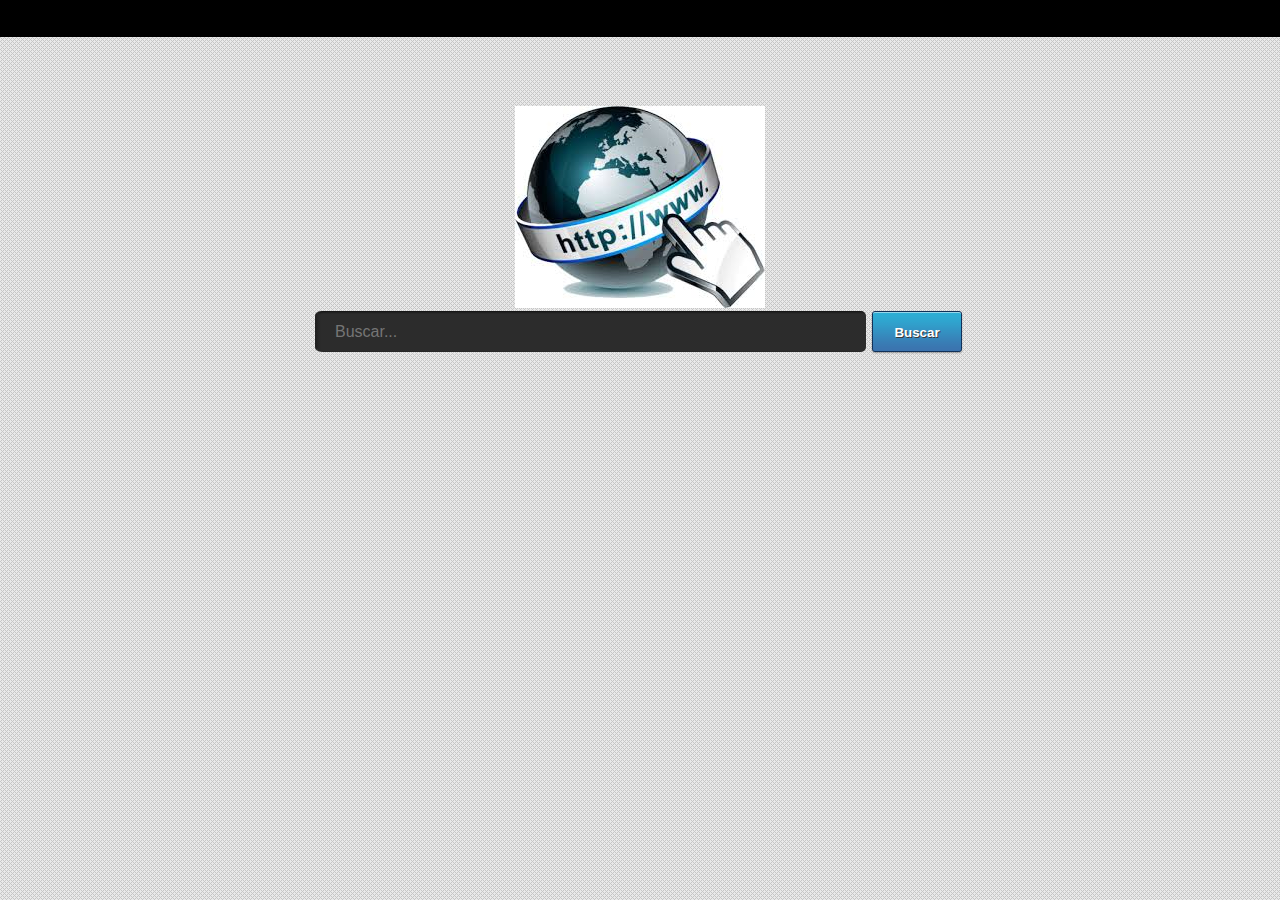
<file: index.html>
<!DOCTYPE html>
<html>
    <head>
        <meta http-equiv="Content-Type" content="text/html; charset=utf-8" />
        <title>.:Mi Primer Sitio::.</title>
        <link rel="stylesheet" type="text/css" href="style.css" />
        <script src="http://code.jquery.com/jquery-1.8.3.js" type="text/javascript"></script>
    </head>
    <body onload="main();">
        <header></header>
        <section class="container" id="page">
            <div id="logo"><img src="images/logo2.jpg" /></div>
            <div id="subscribeform">
                <div id="email_input">
                    <input type="text" size="30" placeholder="Buscar..." id="buscar" autocomplete="off"/> 
                    <input type="button" id="submit" value="Buscar" size="80" />
                </div>
            </div>
            <section id="resultadosBuscador"></section>
            <section id="paginador">
                <img src="images/arrowPrevious.png" class="arrow" id="arrowPrevious"/><span>P&aacute;gina 1</span><img src="images/arrowNext.png" class="arrow" id="arrowNext"/>
            </section>
            <section id="loading">
                <img src="images/loading.gif" />
            </section>
        </section>
        <section id="logoBottom">
            <img src="images/logo2.jpg" />
        </section>
    </body>
    <script src="js/script.js" type="text/javascript"></script>
</html>
</file>
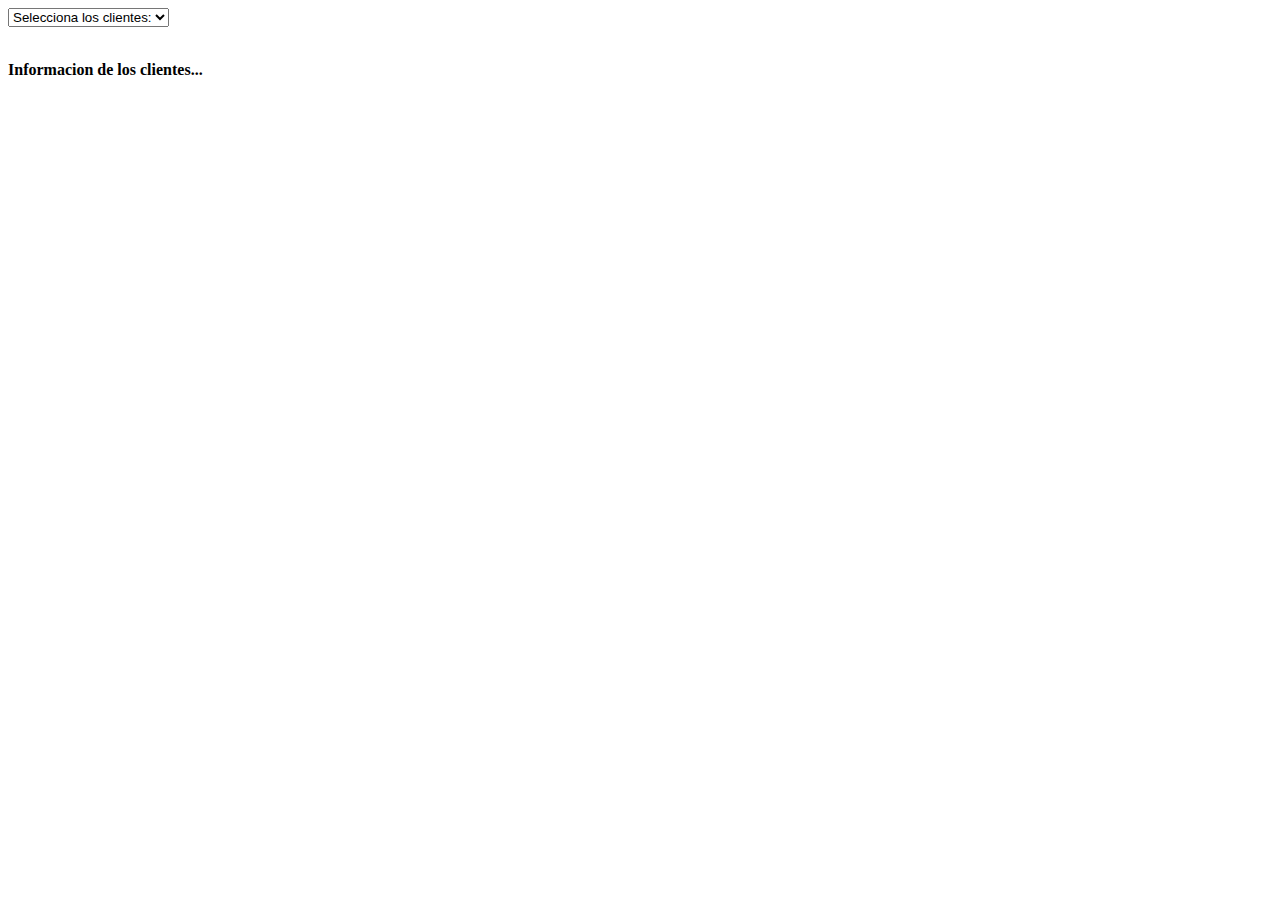
<file: final.html>
<html>
<head>
<script>
function showUser(str) {
    if (str == "") {
        document.getElementById("txtHint").innerHTML = "";
        return;
    } else { 
        if (window.XMLHttpRequest) {
            // code for IE7+, Firefox, Chrome, Opera, Safari
            xmlhttp = new XMLHttpRequest();
        } else {
            // code for IE6, IE5
            xmlhttp = new ActiveXObject("Microsoft.XMLHTTP");
        }
        xmlhttp.onreadystatechange = function() {
            if (this.readyState == 4 && this.status == 200) {
                document.getElementById("txtHint").innerHTML = this.responseText;
            }
        };
        xmlhttp.open("GET","getuser.php?q="+str,true);
        xmlhttp.send();
    }
}
</script>
</head>
<body>

<form>
<select name="clientes" onchange="showUser(this.value)">
  <option value="">Selecciona los clientes:</option>
  <option value="1">osvaldo</option>
  <option value="2">juan</option>
  </select>
</form>
<br>
<div id="txtHint"><b>Informacion de los clientes...</b></div>

</body>
</html>
</file>
<file: style.css>
﻿
@font-face {
    font-family: 'PTSansRegular';
    src: url('fonts/pt-sans/PTS55F-webfont.eot');
    src: url('fonts/pt-sans/PTS55F-webfont.eot?#iefix') format('embedded-opentype'), url('fonts/pt-sans/PTS55F-webfont.woff') format('woff'), url('fonts/pt-sans/PTS55F-webfont.ttf') format('truetype'), url('fonts/pt-sans/PTS55F-webfont.svg#PTSansRegular') format('svg');
    font-weight: normal;
    font-style: normal;
}

body
{
    font-family: PTSansRegular;
    margin: 0;
    padding: 0;
    border: 0;
    outline: 0;
    font-size: 100%;
    line-height: 1;
    background: #aaaaaa url(images/bg.jpg) repeat scroll 0 0;
}

.container 
{
    position: relative;
    width: 910px;
    margin: 0 auto;
    height: auto;
    padding-top: 106px;
}


header 
{
    position: absolute;
    top: 0;
    width: 100%;
    height: 37px;
    background: black;
}

#logo 
{
    text-align: center;
    position: relative;
    top: 18%;
}

#logoBottom{
    position: absolute;
    left: 0;
    top: 38px;
    display: none;
    opacity: 0;
    width: 100px;
    height: 100px;
}

#logoBottom img{
    width: 100px;
    height: 100px;
}

#subscribeform
{
    position: relative;
    margin: 0 auto;
    width: 650px;
    height: 46px;
    top: 18%;
}

input#buscar
{
    background: url(images/mail-bg.png) no-repeat scroll 0 0;
    width: 511px;
    height: 39px;
    border: 0 none;
    color: #868686;
    float: left;
    line-height: 1em;
    padding-right: 20px;
    padding-left: 20px;
    font-size: 1em;
    background-size: 565px 42px;
    border-radius: 5px;
}

input#buscar:focus
{
    outline: 0;
    -webkit-box-shadow: 0px 0px 15px #0080FF;
}

#submit 
{
    background: url(images/button.png) no-repeat scroll 0 0;
    width: 92px;
    height: 43px;
    border: 0 none;
    cursor: pointer;
    color: #fff;
    float: left;
    font-weight: bold;
    text-shadow: 1px 1px 0px #393939;
    margin-left: 5px;
}

.resultadosBuscador
{
    position: relative;
    margin: 0 auto;
    width: 521px;
    height: 26px;
    top: 5%;
    padding-left: 18px;
    cursor: default;
}

.resultadosBuscador:focus, .resultadosBuscador div:focus
{
    background: #000;
}

#loading
{
    width: 60px;
    margin: 0 auto;
    position: relative;
    top: 43%;
    display: none;
}

#autocompletar
{
    position: relative;
    top: 17%;
    width: 539px;
    height: 110px;
    background: #868686;
    margin-left: 137px;
    display: none;
    overflow: hidden;
}

#resultadosBuscador{
    position: relative;
    top: 18%;
    padding-top: 4%;
    display: none
}

.itemResultado{
    margin-bottom: 20px;
}
#paginador{
    position: relative;
    top: 18%;
    width: 100%;
    height: 35px;
    display: none;
    text-align: center;
}

.arrow{
    cursor: pointer;
}
#arrowPrevious{
    display: none;
    position: relative;
    top: 3px;
    padding-right: 8px;
}

#arrowNext{
    position: relative;
    top: 3px;
    padding-left: 8px;
}

.linkGreen{
    font-size: 14px;
    color: green;
}

.itemResult:not(#section1){
    display: none;
}

.alert{
    text-align: center;
}
</file>
